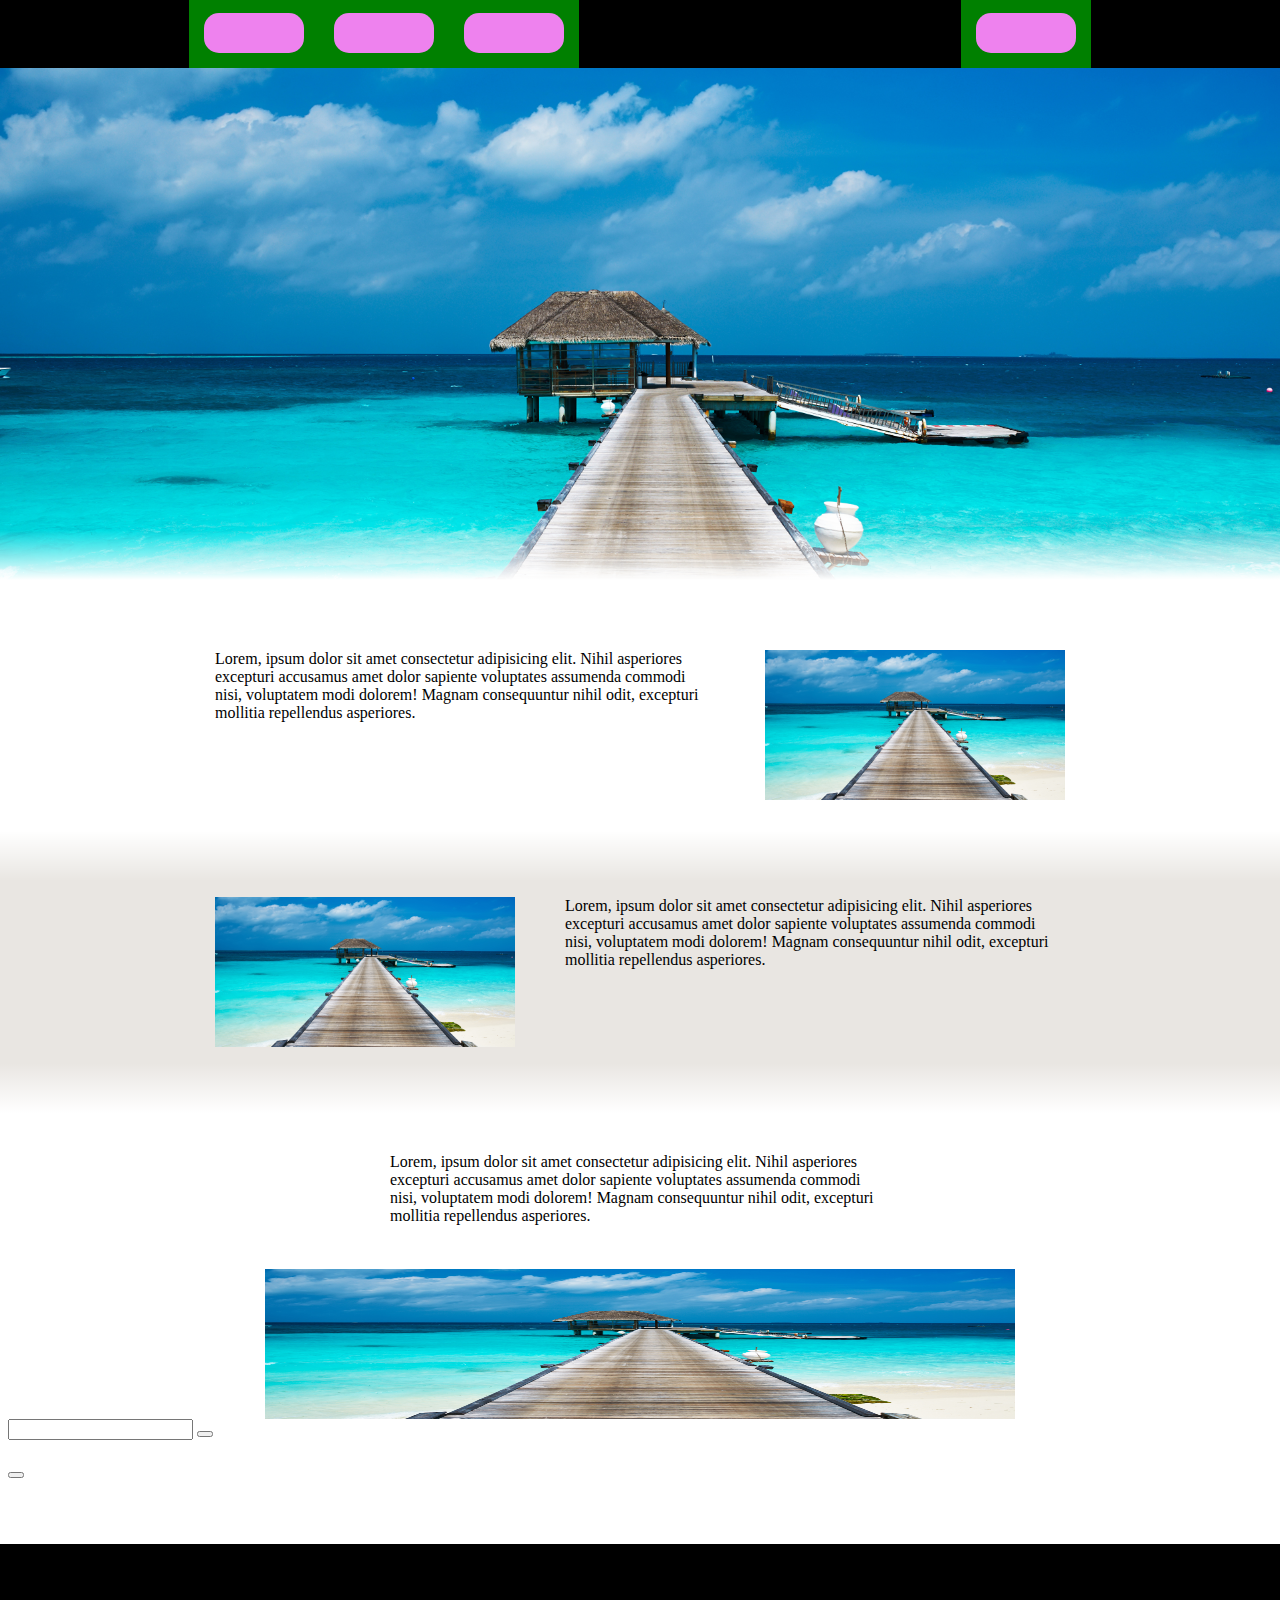
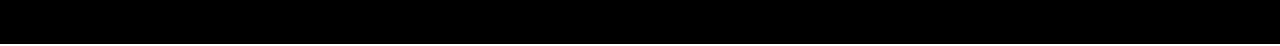
<file: html/index.html>
<!DOCTYPE html>
<html lang="en">
<head>
    <meta charset="UTF-8">
    <meta name="viewport" content="width=device-width, initial-scale=1.0">
    <link href="sources/styles.css" rel="stylesheet" type="text/css">
    <title>Document</title>
</head>
<body>
    <div class="topBar">
        <div class="container">
            <div class="item"></div>
            <div class="item"></div>
            <div class="item"></div>
        </div>
        <div class="container" id="login">
            <div class="login"></div>
        </div>
    </div>

    <div class="mainPicture"></div>
    <div class="gradient" id="gradientWhite"></div>
    
    
    <div class="content">
        <div class="object" id="objectId1">
            <p>Lorem, ipsum dolor sit amet consectetur adipisicing elit. Nihil asperiores excepturi accusamus amet dolor sapiente voluptates assumenda commodi nisi, voluptatem modi dolorem! Magnam consequuntur nihil odit, excepturi mollitia repellendus asperiores.</p>
            <img src=".\images\mainPic.jpg" alt="image1">
        </div>
        <div class="gradient" id="gradientWhiteReversed"></div>
        <div class="object" id="objectId2">
            <p>Lorem, ipsum dolor sit amet consectetur adipisicing elit. Nihil asperiores excepturi accusamus amet dolor sapiente voluptates assumenda commodi nisi, voluptatem modi dolorem! Magnam consequuntur nihil odit, excepturi mollitia repellendus asperiores.</p>
            <img src=".\images\mainPic.jpg" alt="image2">
        </div>
        <div class="gradient" id="gradientWhite"></div>
        <div class="object" id="objectId3">
            <p>Lorem, ipsum dolor sit amet consectetur adipisicing elit. Nihil asperiores excepturi accusamus amet dolor sapiente voluptates assumenda commodi nisi, voluptatem modi dolorem! Magnam consequuntur nihil odit, excepturi mollitia repellendus asperiores.</p>
            <img src=".\images\mainPic.jpg" alt="image3">
        </div>
    <div class="searchBar"><input type="text">
        <button class="settings">
            <div id="item1"></div>
            <div id="item2"></div>
            <div id="item3"></div>
        </button>
    </div>

    <div class="activities">
        <div class="activitee" id="activitee1"></div>
        <div class="activitee" id="activitee2"></div>
        <div class="activitee" id="activitee3"></div>
        <div class="activitee" id="activitee4"></div>
        <div class="activitee" id="activitee5"></div>
        <div class="activitee" id="activitee6"></div>
        <div class="activitee" id="activitee7"></div>
        <div class="activitee" id="activitee8"></div>
        <div class="activitee" id="activitee9"></div>
        <div class="activitee" id="activitee10"></div>
    </div>
    
    
    <div class="travelGroup">
        <div id="travelItem1" class="travelItem"></div>
        <div id="travelItem2" class="travelItem"></div>
        <div id="travelItem3" class="travelItem"></div>
        <div id="travelItem4" class="travelItem"></div>
        <div id="travelItem5" class="travelItem"></div>
        <div id="travelItem6" class="travelItem"></div>
        <div id="travelItem7" class="travelItem"></div>
        <div id="travelItem8" class="travelItem"></div>
        <div id="travelItem9" class="travelItem"></div>
        <div id="travelItem10" class="travelItem"></div>
    </div>   

    <div class="moreTravel">
        <h1></h1>
        <button type="button" onclick="window.location.href = './travelPosts.html'"></button>
    </div>

    <div class="lowerBar">
        <div class="container1"></div>     
        <div class="container2"></div>
        <div class="container3"></div>
    </div>

</body>
</html>
</file>
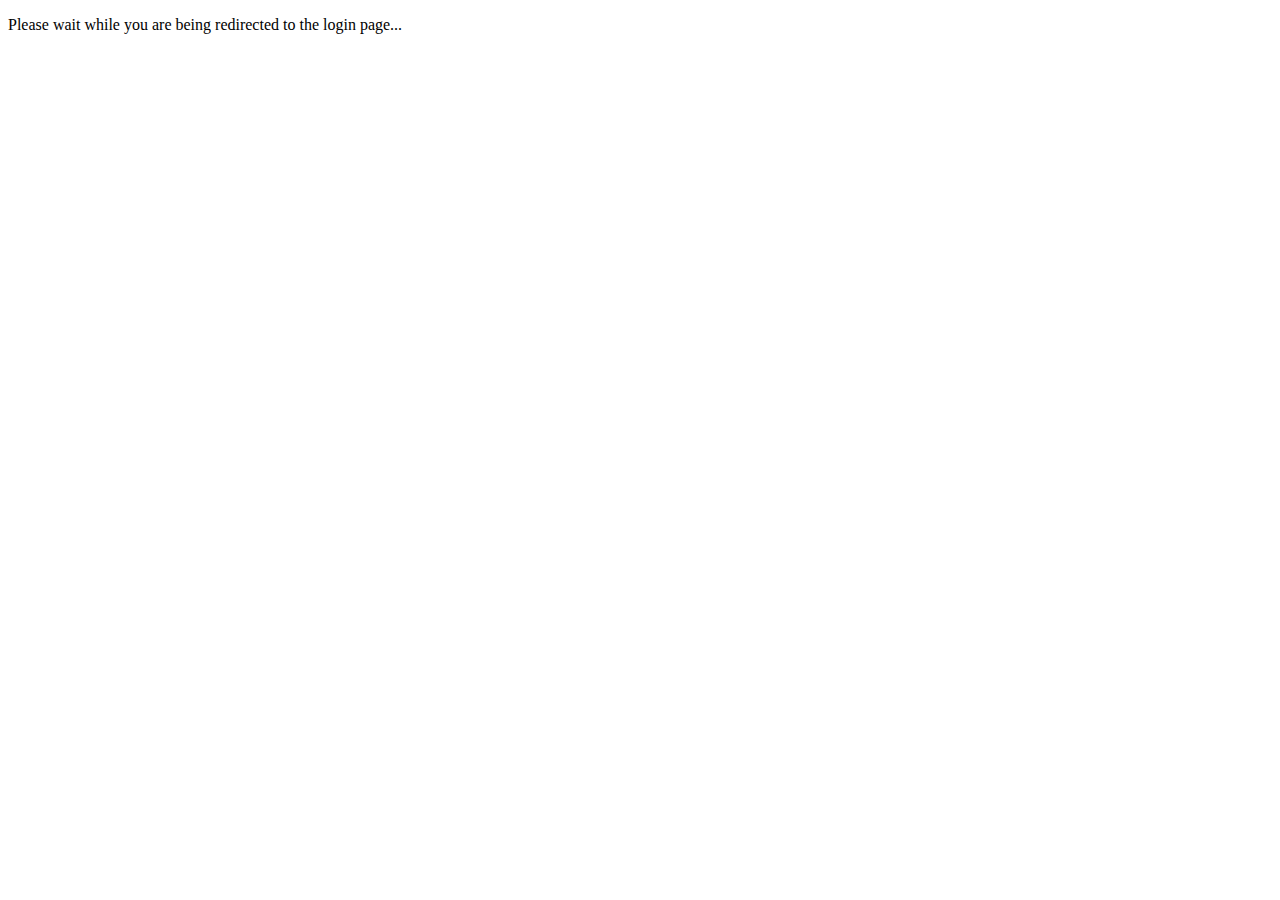
<file: public_html/index.html>
<!DOCTYPE html>
<html lang="en">
<head>
    <meta charset="UTF-8">
    <meta http-equiv="refresh" content="0;url=login.php">
    <title>Redirecting...</title>
</head>
<body>
    <p>Please wait while you are being redirected to the login page...</p>
    <script>
        // Optional JavaScript code to provide a fallback in case the redirect doesn't work
        setTimeout(function() {
            window.location.href = 'login.php';
        }, 3000); // Redirect after 3 seconds
    </script>
</body>
</html>
</file>
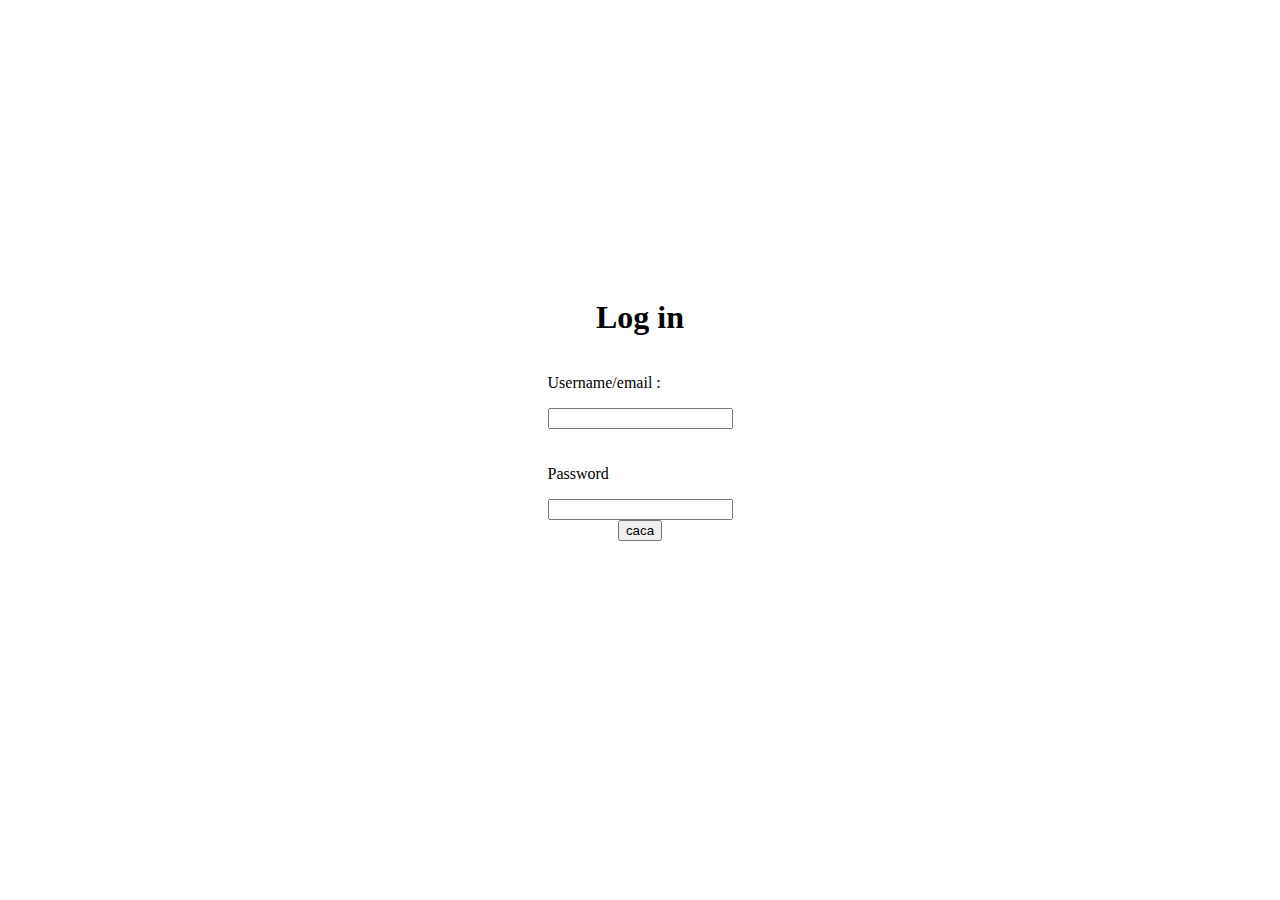
<file: html/connexion.html>
<!DOCTYPE html>
<html lang="en">
<head>
    <meta charset="UTF-8">
    <meta name="viewport" content="width=device-width, initial-scale=1.0">
    <link href="sources/stylesConnexion.css" rel="stylesheet" type="text/css">
    <title>Document</title>
</head>
<body>
    <div class="container">
        <div class="login">
            <h1>Log in</h1>
            <div class="mail">
                <p>Username/email : </p>
                <input type="text">
            </div>
            <div class="password">
                <p>Password</p>
                <input type="text">
            </div>
            <button>caca</button>
        </div>
    </div>

</body>
</html>
</file>
<file: html/sources/styles.css>
.topBar{
    background-color: black;
    display: flex;
    justify-content: space-around;
    margin: -10px;    
}

.topBar .container{
    background-color: green;
    display: flex;
}

.topBar .container #login{
    background-color: green;
    display: flex;
    align-items: flex-end;
}

.topBar .item{
    padding-left:50px;
    padding-right:50px;

    padding-top: 40px;
    background-color:violet;
    margin:15px;

    border-radius: 15px;
}
.topBar .login{

    padding-left:50px;
    padding-right:50px;

    padding-top: 40px;
    background-color:violet;
    margin:15px;

    border-radius: 15px;
}

.mainPicture{

    background-image: url("../images/mainPic.jpg");
    
    background-size: cover;
    margin: -10px;    
    margin-top: 10px;
    
    padding: 20vw;
}

.gradient{
    margin: -10px;   
    
    padding-left:100%;
    padding-top: 50px;
    z-index: 1;
}

#gradientWhite{
    margin-top: -50px;
    background: linear-gradient(0deg, rgba(255,255,255,1), rgba(255,255,255,0));
   
}

#gradientWhiteReversed{
    margin-top: 15px;
    background: linear-gradient(180deg, rgba(255,255,255,1), rgba(255,255,255,0));
}



.content{
    margin-top: 5vw;
    display: flex;
    flex-direction: column;
}

.content .object {
    display: flex;
    align-items: center;
    align-content: center;
    justify-content: center;
}

.content #objectId1 {
    flex-direction: row;
}

.content #objectId1 img{
    width: 300px;
    height: 150px;
}

.content #objectId1 p{
    margin-right:50px;
    width: 500px;
    height: 150px;
}

.content #objectId2 {
    margin-top: -40px;

    margin-left: -15px;
    margin-right: -15px;
    padding: 50px;
    flex-direction: row-reverse;
    background-color: rgb(233, 230, 226);
}

.content #objectId2 img{
    width: 300px;
    height: 150px;
}

.content #objectId2 p{
    margin-left:50px;
    width: 500px;
    height: 150px;
}

.content #objectId3 {
    flex-direction: column;
}

.content #objectId3 img{
    margin-top: -50px;
    width: 750px;
    height: 150px;
}

.content #objectId3 p{
    margin-top: 50px;;
    width: 500px;
    height: 150px;
}

.lowerBar{
    background-color: black;
    padding: 50px;
    margin:-15px;
    margin-top:65px;
}
</file>
<file: html/sources/stylesConnexion.css>
.container{
    display:flex;
    padding: 30vh;
    align-items: center;
    justify-content: center;
}

.container .login{
    display:flex;
    flex-direction: column;
    align-items: center;
}

.container .login .mail input{
    margin-bottom:20px;
}
</file>
